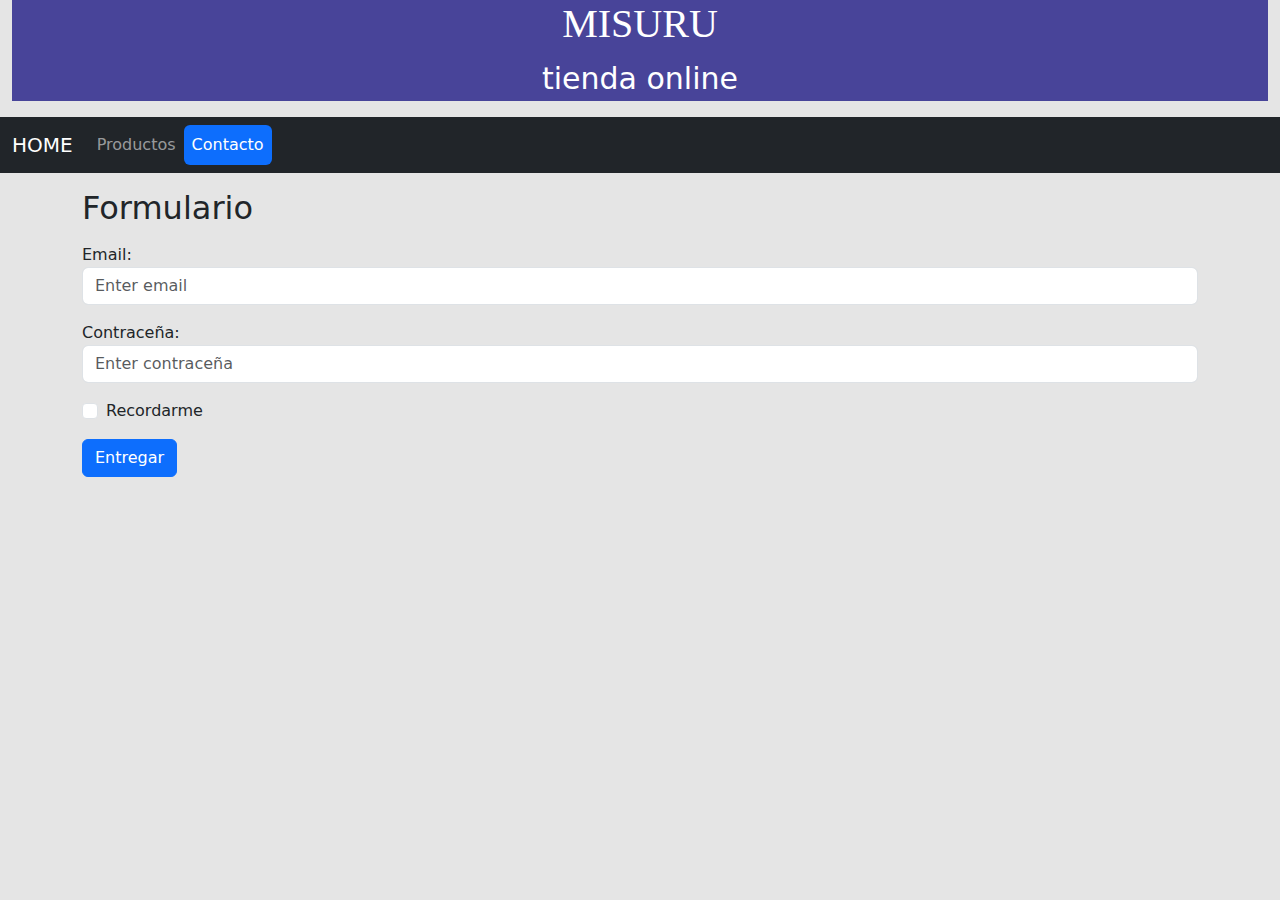
<file: view/contacto.html>
<!DOCTYPE html>
<html lang="es">
<head>
  <meta charset="UTF-8" name="viewport">
  <title>Bienvenido a tienda virtual MISURU</title>
  <link href="https://cdn.jsdelivr.net/npm/bootstrap@5.3.1/dist/css/bootstrap.min.css" rel="stylesheet">
  <script src="https://cdn.jsdelivr.net/npm/bootstrap@5.3.1/dist/js/bootstrap.bundle.min.js"></script>
  <link rel="stylesheet" href="../css/estilo.css">
  <link rel="stylesheet" href="https://fonts.googleapis.com/css?family=Sofia&effect=neon|outline|emboss|shadow-multiple">
</head>
<body>
  <div class="container-fluid text-center" id="titulo-nombre-marca" >
    <div class="titulo-marca" id="titulo">
      <h1>MISURU</h1>
      <p>tienda online</p>
    </div>
  </div>  
  <nav class="navbar navbar-expand-sm bg-dark navbar-dark">
    <div class="container-fluid">
      <ul class="nav nav-pills">
        <a class="navbar-brand" href="../index.html">HOME</a>
        <button class="navbar-toggler" type="button" data-bs-toggle="collapse" data-bs-target="#collapsibleNavbar">
          <span class="navbar-toggler-icon"></span>
        </button>
        <div class="collapse navbar-collapse" id="collapsibleNavbar">
          <ul class="navbar-nav">
            <li class="nav-item">
              <a class="nav-link" href="productos.html">Productos</a>
            </li>
            <li class="nav-item">
              <a class="nav-link active" href="contacto.html">Contacto</a>
            </li>  
          </ul>
        </div>
      </ul>
    </div>
  </nav>
  <div class="container mt-3">
    <h2>Formulario</h2>
    <form action="/action_page.php">
      <div class="mb-3 mt-3">
        <label for="email">Email:</label>
        <input type="email" class="form-control" id="email" placeholder="Enter email" name="email">
      </div>
      <div class="mb-3">
        <label for="pwd">Contraceña:</label>
        <input type="password" class="form-control" id="pwd" placeholder="Enter contraceña" name="pswd">
      </div>
      <div class="form-check mb-3">
        <label class="form-check-label">
          <input class="form-check-input" type="checkbox" name="Recordarme"> Recordarme
        </label>
      </div>
      <button type="entregar" class="btn btn-primary" >Entregar</button>
    </form>
  </div>
  
</body>
</html>
</file>
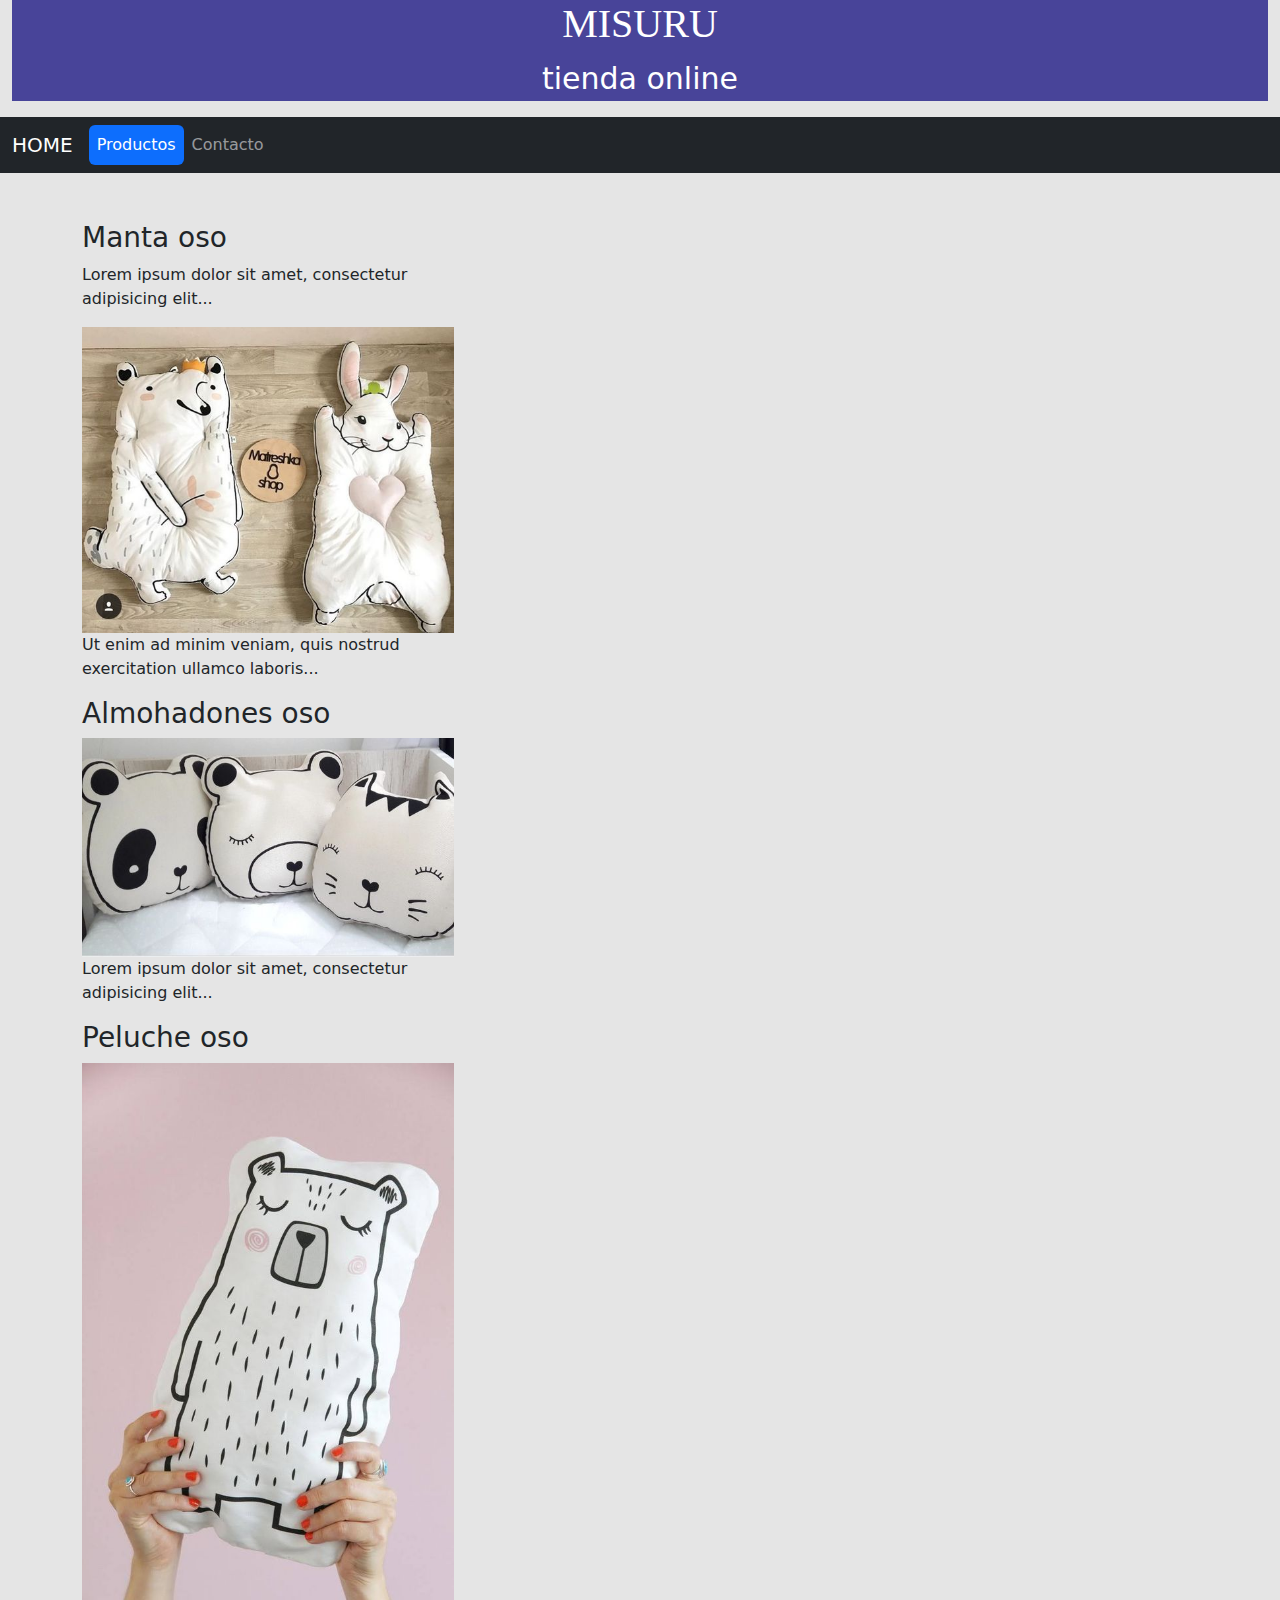
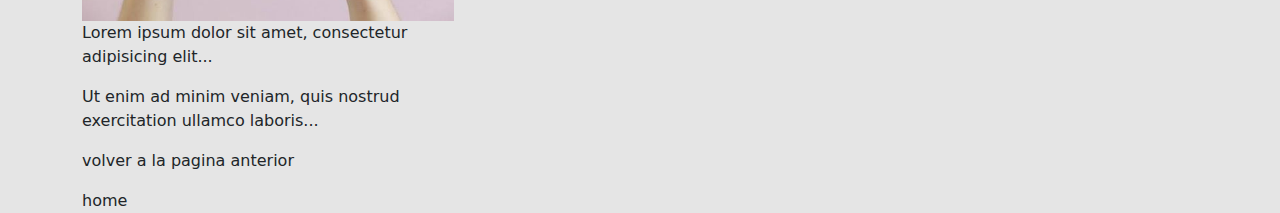
<file: view/productos.html>
<!DOCTYPE html>
<html lang="es">
<head>
  <meta charset="UTF-8" name="viewport">
  <title>Bienvenido a tienda virtual MISURU</title>
  <link href="https://cdn.jsdelivr.net/npm/bootstrap@5.3.1/dist/css/bootstrap.min.css" rel="stylesheet">
  <script src="https://cdn.jsdelivr.net/npm/bootstrap@5.3.1/dist/js/bootstrap.bundle.min.js"></script>
  <link rel="stylesheet" href="../css/estilo.css">
  <link rel="stylesheet" href="https://fonts.googleapis.com/css?family=Sofia&effect=neon|outline|emboss|shadow-multiple">
</head>
<body>
  <div class="container-fluid text-center" id="titulo-nombre-marca" >
    <div class="titulo-marca" id="titulo">
      <h1>MISURU</h1>
      <p>tienda online</p>
    </div>
  </div>  
  <nav class="navbar navbar-expand-sm bg-dark navbar-dark">
    <div class="container-fluid">
      <ul class="nav nav-pills">
        <a class="navbar-brand" href="../index.html">HOME</a>
        <button class="navbar-toggler" type="button" data-bs-toggle="collapse" data-bs-target="#collapsibleNavbar">
          <span class="navbar-toggler-icon"></span>
        </button>
        <div class="collapse navbar-collapse" id="collapsibleNavbar">
          <ul class="navbar-nav">
            <li class="nav-item">
              <a class="nav-link active" href="productos.html">Productos</a>
            </li>
            <li class="nav-item">
              <a class="nav-link" href="contacto.html">Contacto</a>
            </li>  
          </ul>
        </div>
      </ul>
    </div>
  </nav>

  <div class="container mt-5">
    <div class="linea-oso">
      <div class="col-sm-4">
        <h3>Manta oso</h3>
        <p>Lorem ipsum dolor sit amet, consectetur adipisicing elit...</p>
        <img class="col-12" src="../img-tienda/1a.jpg" alt=" error">
        <p>Ut enim ad minim veniam, quis nostrud exercitation ullamco laboris...</p>
      </div>

      <div class="col-sm-4">
        <h3>Almohadones oso</h3>
        <img class="col-12" src="../img-tienda/2a.jpg" alt="error">
        <p>Lorem ipsum dolor sit amet, consectetur adipisicing elit...</p>
      </div>

      <div class="col-sm-4">
        <h3>Peluche oso</h3> 
        <img class="col-12" src="../img-tienda/3a.jpg" alt="error">      
        <p>Lorem ipsum dolor sit amet, consectetur adipisicing elit...</p>
        <p>Ut enim ad minim veniam, quis nostrud exercitation ullamco laboris...</p>
      </div>
      <div>
        <p>volver a la pagina anterior</p>
        <a class="nav-link active" href="../index.html">home</a>
      </div>
    </div>
  </div>
</body>
</html>
</file>
<file: css/estilo.css>
body{
  background-color:#E5E5E5;
}
.titulo-marca{
  text-align: center;
  background-color: #484499;
}
#titulo{
  color: white;
  font-size: 30px;
}
h1{
  font-family: "nanum-gotic";
}
</file>
